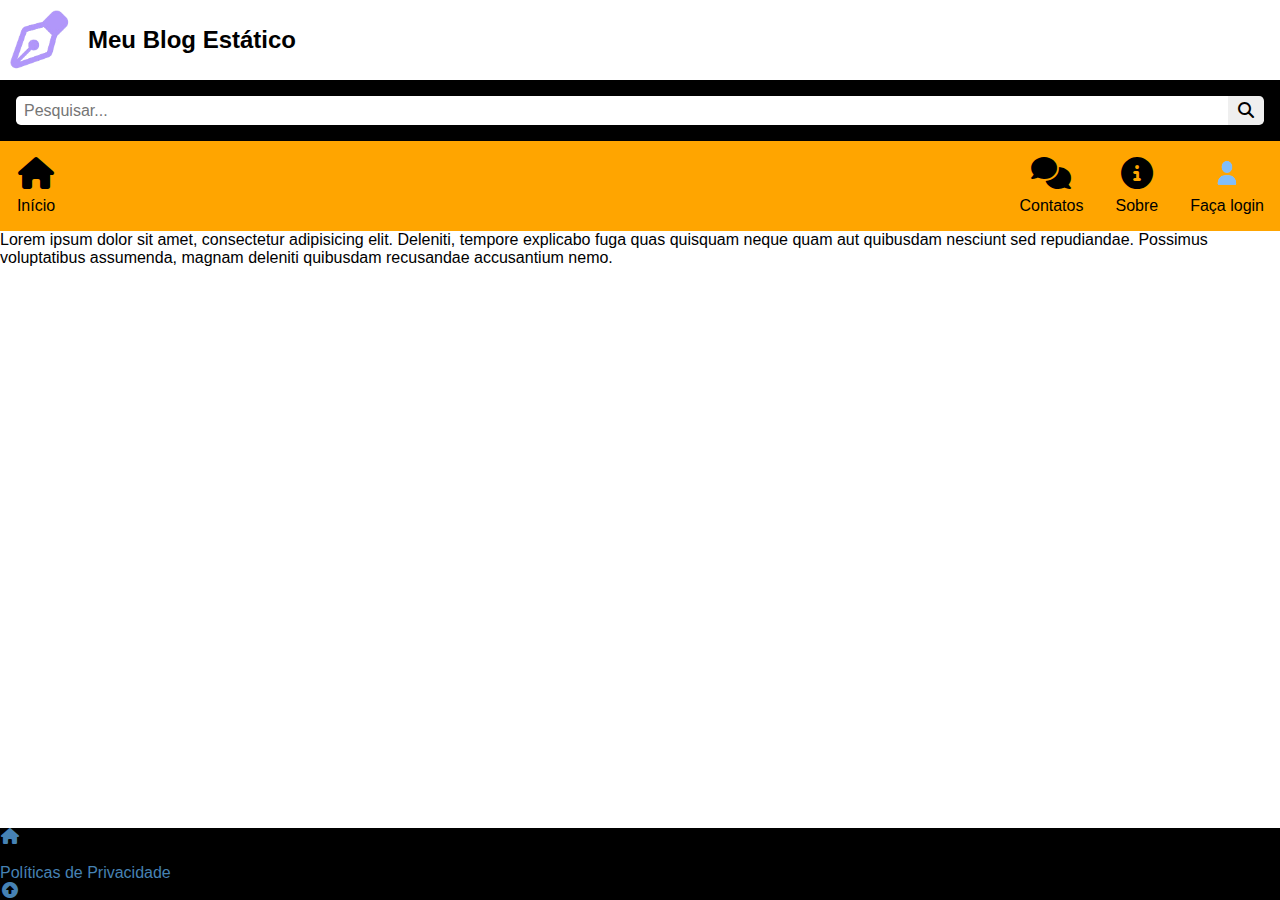
<file: _modelo.html>
<!DOCTYPE html>
<html lang="pt-BR">

<head>
    <meta charset="UTF-8">
    <meta name="viewport" content="width=device-width, initial-scale=1.0">
    <link rel="stylesheet" href="css/global.css">
    <title>Meu Blog Estático</title>
</head>

<body>

    <div id="wrap">

        <header>
            <div>
            <a href="/">
                <img src="img/logo-removebg-preview (3).png" alt="Logotipo do Meu Blog Estático">
            </a>

            <h1>Meu Blog Estático</h1>
        </div>
            <!-- Formulário de pesquisa -->
            <form action="https://www.google.com/search" method="get">

                <input type="search" name="q" placeholder="Pesquisar...">

                <button type="submit"><i class="fa-solid fa-magnifying-glass fa-fw"></i></button>

            </form>

        </header>

        <nav>

            <a href="/" title="Página incial">
                <i class="fa-solid fa-house fa-fw"></i>
                <span>Início</span>
            </a>

            <a href="contatos.html" title="Faça contato conosto">
                <i class="fa-solid fa-comments fa-fw"></i>
                <span>Contatos</span>
            </a>

            <a href="sobre.html" title="Sobre o site e o autor">
                <i class="fa-solid fa-circle-info fa-fw"></i>
                <span>Sobre</span>
            </a>
                
            </a>

            <a href="login.html" id="interacaoUsuario">
                <img src="img/pessoa-removebg-preview.png   " alt="faça login">
                <span>Faça login</span>
            </a>

        </nav>

        <main>
<article>Lorem ipsum dolor sit amet, consectetur adipisicing elit. Deleniti, tempore explicabo fuga quas quisquam neque quam aut quibusdam nesciunt sed repudiandae. Possimus voluptatibus assumenda, magnam deleniti quibusdam recusandae accusantium nemo.</article>
        </main>

        <footer>

            <a href="/" title="Ir para a página inicial.">
                <i class="fa-solid fa-house fa-fw"></i>
            </a>
            <div>
                <i class="fa-regular fa-copyright fa-rotate-180 fa-fw"></i>
                <span>Copyleft 2025 Joca da Silva</span>
                <div><a href="privacidade.html">Políticas de Privacidade</a></div>
            </div>
            <a href="#wrap" title="ir para o começo desta página.">   <a href="#wrap" title="ir para o começo desta página.">
                <i class="fa-solid fa-circle-up fa-fw"></i>
            </a>
                
            </a>

    </div>

</body>

</html>
</file>
<file: css/global.css>
/* Folhas de estilo do tema / template do site. */

/* Importa FontAwesome */
@import url('https://cdnjs.cloudflare.com/ajax/libs/font-awesome/6.7.2/css/all.min.css');

/* Definições de estilo */

:root {
    --fonte-padrao: sans-serif;
    --tamanho-da-fonte: 16px;
    --cor-do-fundo: #ddd;
    --cor-link-padrao: steelblue;
    --cor-link-hover: orangered;
}

/* Reset básico */

* {
    box-sizing: border-box;
    outline: none;
}

html,
body,
#wrap {
    position: relative;
    height: 100%;
    width: 100%;
    padding: 0;
    margin: 0;
    font-family: var(--fonte-padrao);
    /* Tamanho padrão da fonte da página ↨ 1rem */
    font-size: var(--tamanho-da-fonte);
}

/* Reset dos links */

a {
    color: var(--cor-link-padrao);
    text-decoration: none;
}

a:hover {
    color: var(--cor-link-hover);
}

/* Reset dos campos de formulário */

form input,
form button {
    font-family: inherit;
    font-size: inherit;
    padding: .35rem .5rem;
}

/* Fundo da página */

body {
    background: var(--cor-do-fundo);
}

#wrap {
    display: flex;
    flex-direction: column;
}

main {
    flex-grow: 1;
}

/* Cabeçalho → <header> */

header {
    background-color: rgb(255, 255, 255);
}

header img {
    display: block;
    /* 4 * 16 = 64 pixels */
    height: 4rem;
    width: auto;
    margin: .5rem 1rem .5rem .5rem;
}

header div {
    display: flex;
    align-items: center;
}

header h1 {
    font-size: 1.5rem;
    margin: 0;
    color: #000;
}

header form {
    background-color: #000;
    padding: 1rem;
    display: flex;
}

header form input {
    flex-grow: 1;
    border: none;
    border-radius: .3rem 0 0 .3rem;
}

header form button {
    border: none;
    border-radius: 0 .3rem .3rem 0;
}

/* Menu principal */

nav {
    background-color: orange;
    display: flex;
    border-top: orange;
}

nav img {
    height: 2rem;
    width: 2rem;
}
nav i {
    font-size: 2rem;
}
nav a {
    display: flex;
    flex-direction: column;
    align-items: center;
    padding: 1rem;
    color: #000;
}
nav a:hover {
    color: orange;
    background-color: #000;
}
nav a:first-child {
    margin-right: auto;
}
nav span {
    margin-top: .5em;
}
/* Conteudo central → <main> */
main {
    background-color: #fff;
}
/* Rodapé → <footer> */
footer {
    background-color: #000;
}
</file>
